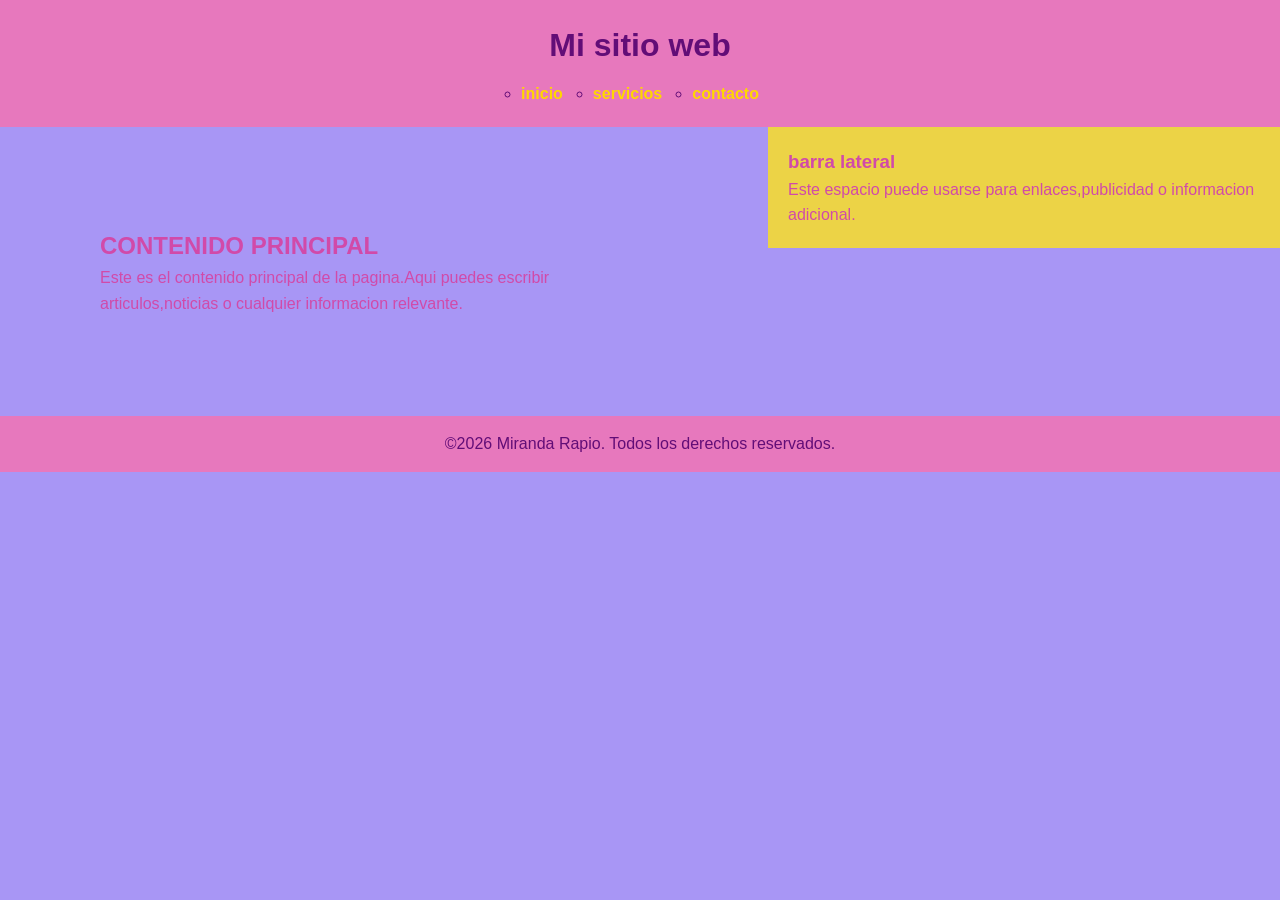
<file: index.html>
<!DOCTYPE html>
<html lang="es">
<head>
    <meta charset="UTF-8">
    <meta name="viewport" content="width=device-width, initial-scale=1.0">
    <title>ejercico de maquetacion</title>
    <link rel="stylesheet" href="estilos.css"> 
</head>
<body>
    <header> 
<h1>Mi sitio web</h1>
<nav>

    <ul>
        <li><a href="#">inicio</a></li>
        <li><a href="#">servicios</a></li>
        <li> <a href="#"> contacto </a></li> 

    </ul> 
</nav>

    </header>
    <main>
        <section>
            <h2>CONTENIDO PRINCIPAL</h2>
            <P>Este es el contenido principal de la pagina.Aqui puedes
                escribir articulos,noticias o cualquier informacion relevante.</P>

        </section>
    </main>
    <aside>
        <h3>barra lateral</h3>
        <p>Este espacio puede usarse para enlaces,publicidad o informacion
            adicional.</p>
    </aside>
    <footer>
        <p>&copy;2026 Miranda Rapio.
            Todos los derechos reservados. </p>
    </footer>
</body>
</html>
</file>
<file: estilos.css>
*{
    margin:0;
    padding:0;
    box-sizing:border-box;
 } 
body{
    font-family:'segoe UI',sans-serif;
    background-color:#8f78f3c5 ;
    Color:#d14aa9 ;
    line-height: 1.6;

}
header{
background-color :rgb(231, 120, 189);
color: #620d77;
padding: 20px;
text-align: center;
}
nav ul {
    list-style:circle;
    display:flex ;
 justify-content:center;
 margin-top: 10px;
}
nav ul li{
    margin:0 15px ;
}

nav ul li a{ 
    color:gold;
text-decoration: none;
font-weight:bold;
}
/*main y aside*/
main{
width:60%;
float:left;
padding:100px ;

}
aside{
    width: 40%;
float: right;
background-color: rgb(236, 211, 70);
padding: 20px;
}
footer{
clear: both;
background-color:rgb(231, 120, 189);
color: #620d77;
text-align:center ;
padding: 15px;
margin-top: 20px;
}
</file>
